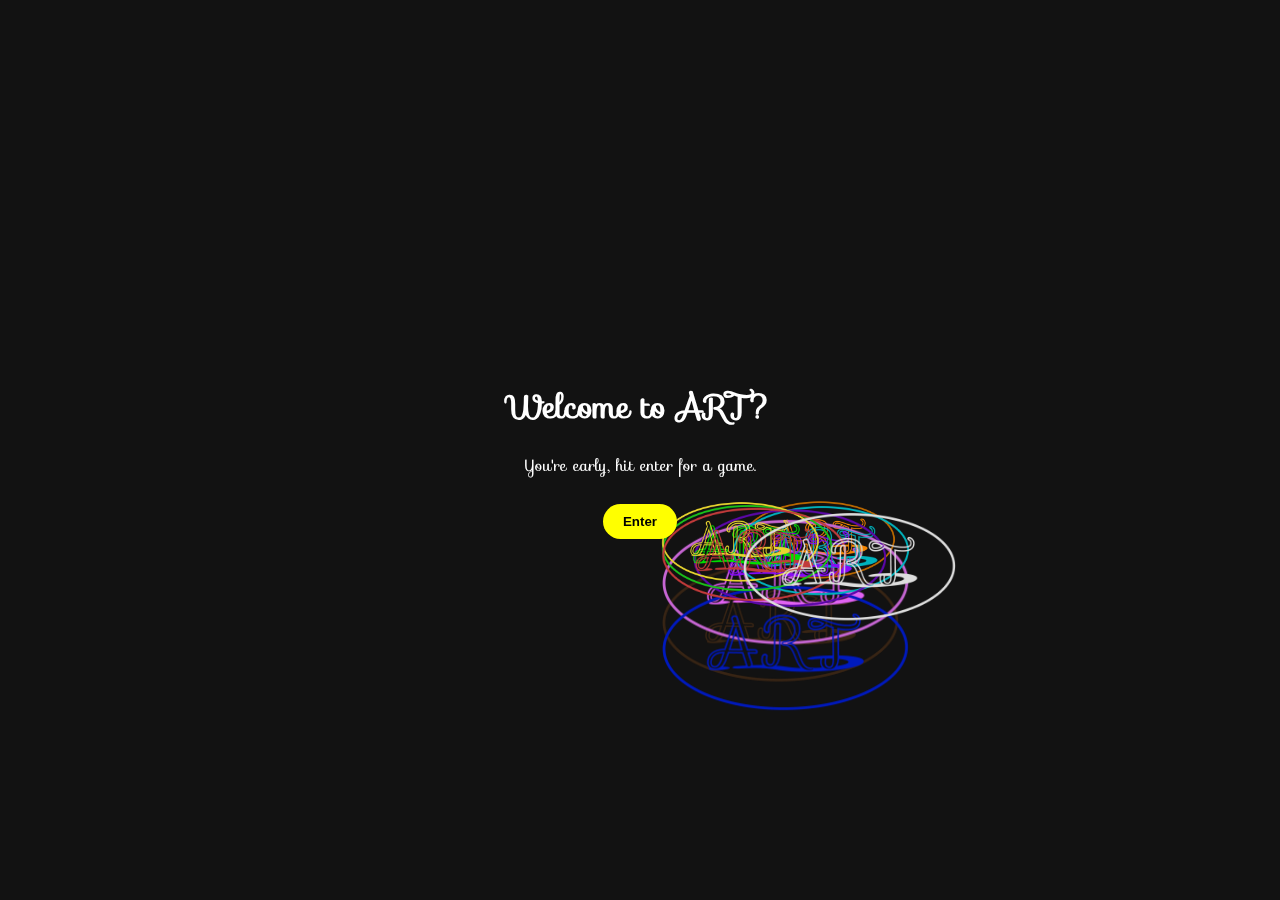
<file: index.html>
<!DOCTYPE html>
<html lang="en">
<head>
 <link href="https://fonts.googleapis.com/css2?family=Sofia&display=swap" rel="stylesheet">
  <meta charset="UTF-8">
  <meta name="viewport" content="width=device-width, initial-scale=1.0">
  <title>Logo Bouncing Screen</title>
  <style>
    body {
      margin: 0;
      background-color: #121212;
      overflow: hidden;
      display: flex;
      justify-content: center;
      align-items: center;
      height: 100vh;
      position: relative;
      font-family: "Sofia", sans-serif;
      color: white;
      text-align: center;
    }
    canvas {
      display: block;
      position: absolute;
      top: 0;
      left: 0;
      z-index: 0;
    }
    .welcome-container {
      position: absolute;
      z-index: 1;
    }
    button {
      padding: 10px 20px;
      margin-top: 10px;
      border: none;
      border-radius: 50px;
      color: black;
      font-weight: bold;
      cursor: pointer;
    }
  </style>
</head>
<body>
  <canvas id="logoCanvas"></canvas>
  <div class="welcome-container">
    <h1>Welcome to ART?</h1>
    <p>You're early, hit enter for a game.</p>
    <button id="enter-button">Enter</button>
  </div>
  <script>
    const logos = [
      'logo1.png', 'logo2.png', 'logo3.png', 'logo4.png', 'logo5.png',
      'logo6.png', 'logo7.png', 'logo8.png', 'logo9.png', 'logo10.png'
    ];

    const canvas = document.getElementById('logoCanvas');
    document.body.appendChild(canvas);
    const ctx = canvas.getContext('2d');

    function resizeCanvas() {
      canvas.width = window.innerWidth;
      canvas.height = window.innerHeight;
    }
    window.addEventListener('resize', resizeCanvas);
    resizeCanvas();

    const MIN_SPEED = 2;

    class Logo {
      constructor(imageSrc, x, y, dx, dy, size) {
        this.image = new Image();
        this.image.src = imageSrc;
        this.loaded = false;
        this.image.onload = () => {
          this.loaded = true;
        };
        this.x = x;
        this.y = y;
        this.dx = Math.abs(dx) < MIN_SPEED ? MIN_SPEED * (dx < 0 ? -1 : 1) : dx;
        this.dy = Math.abs(dy) < MIN_SPEED ? MIN_SPEED * (dy < 0 ? -1 : 1) : dy;
        this.width = size;
        this.height = size;
      }
      draw() {
        if (this.loaded) {
          ctx.drawImage(this.image, this.x, this.y, this.width, this.height);
        }
      }
      update() {
        if (this.x + this.width >= canvas.width || this.x <= 0) this.dx *= -1;
        if (this.y + this.height >= canvas.height || this.y <= 0) this.dy *= -1;
        
        this.x += this.dx;
        this.y += this.dy;
        this.draw();
      }
    }

    const bouncingLogos = [];
    logos.forEach((logo) => {
      const x = canvas.width / 2 - 150 / 2;
      const y = canvas.height / 2 - 150 / 2;
      const dx = (Math.random() - 0.5) * 4 + MIN_SPEED;
      const dy = (Math.random() - 0.5) * 4 + MIN_SPEED;
      const size = Math.random() * (250 - 150) + 150;
      bouncingLogos.push(new Logo(logo, x, y, dx, dy, size));
    });

    function animate() {
      ctx.clearRect(0, 0, canvas.width, canvas.height);
      bouncingLogos.forEach(logo => logo.update());
      requestAnimationFrame(animate);
    }
    animate();

    // Random button color
    const button = document.getElementById('enter-button');
    const colors = ['red', 'yellow', 'blue'];
    button.style.backgroundColor = colors[Math.floor(Math.random() * colors.length)];

    // Link to chess-game.html when button is clicked
    button.addEventListener('click', () => {
      window.location.href = "chess-game.html"; // Updated link
    });
  </script>
</body>
</html>
</file>
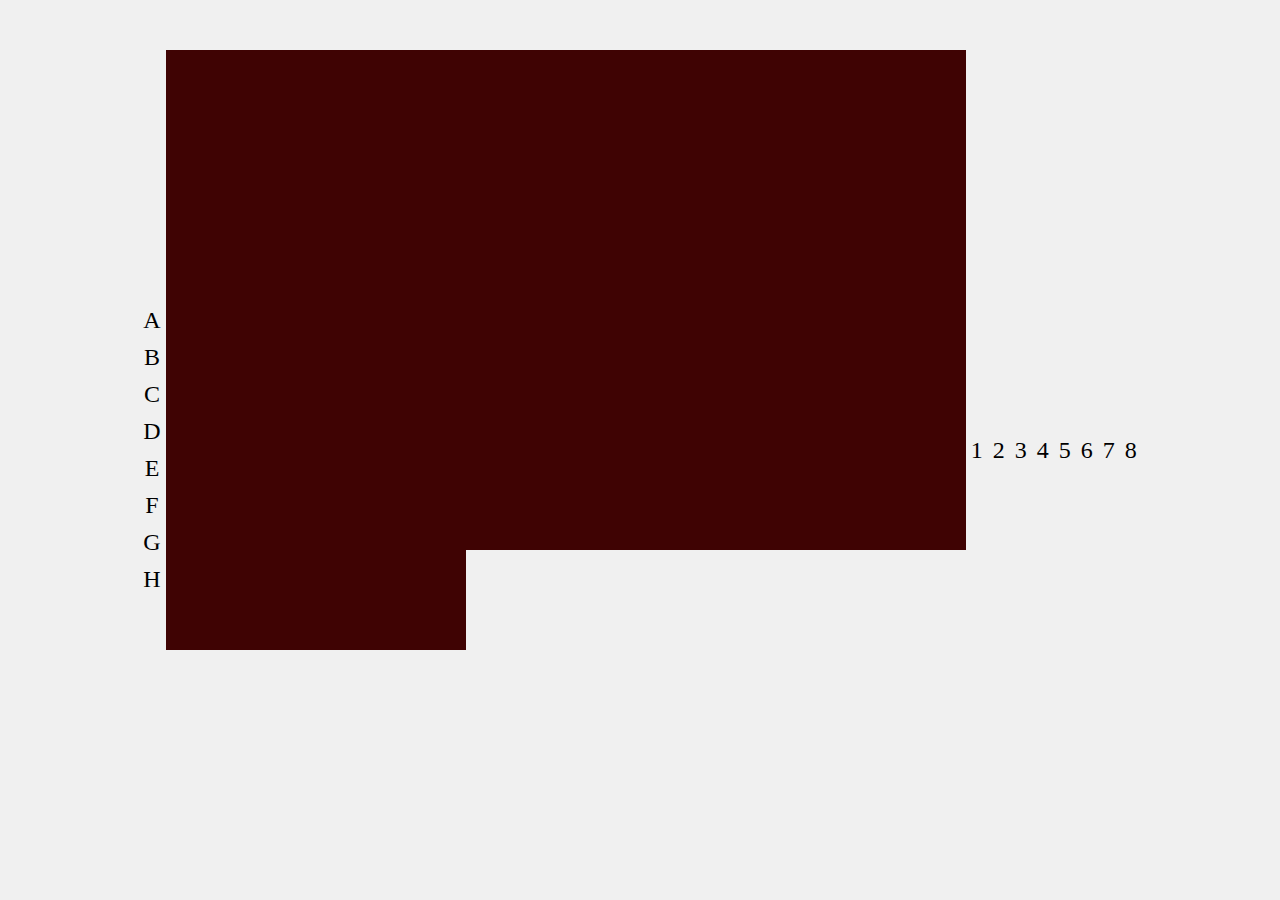
<file: chess-game.html>
<!DOCTYPE html>
<html lang="en">
<head>
    <meta charset="UTF-8">
    <meta name="viewport" content="width=device-width, initial-scale=1.0">
    <title>Chessboard</title>
    <link rel="stylesheet" href="style.css">
</head>
<body>
    <div class="chessboard-container">
        <div class="coordinates vertical">
            <div>A</div>
            <div>B</div>
            <div>C</div>
            <div>D</div>
            <div>E</div>
            <div>F</div>
            <div>G</div>
            <div>H</div>
        </div>
        <div class="chessboard">
            <!-- 64 squares for the chessboard -->
            <div></div>
            <div></div>
            <div></div>
            <div></div>
            <div></div>
            <div></div>
            <div></div>
            <div></div>
            <div></div>
            <div></div>
            <div></div>
            <div></div>
            <div></div>
            <div></div>
            <div></div>
            <div></div>
            <div></div>
            <div></div>
            <div></div>
            <div></div>
            <div></div>
            <div></div>
            <div></div>
            <div></div>
            <div></div>
            <div></div>
            <div></div>
            <div></div>
            <div></div>
            <div></div>
            <div></div>
            <div></div>
            <div></div>
            <div></div>
            <div></div>
            <div></div>
            <div></div>
            <div></div>
            <div></div>
            <div></div>
            <div></div>
            <div></div>
            <div></div>
        </div>
        <div class="coordinates horizontal">
            <div>1</div>
            <div>2</div>
            <div>3</div>
            <div>4</div>
            <div>5</div>
            <div>6</div>
            <div>7</div>
            <div>8</div>
        </div>
    </div>
</body>
</html>
</file>
<file: style.css>
body {
    display: flex;
    justify-content: center;
    align-items: center;
    height: 100vh;
    background-color: #f0f0f0;
    margin: 0;
}

.chessboard-container {
    display: grid;
    grid-template-columns: auto 1fr auto;
    grid-template-rows: auto 1fr auto;
}

.coordinates {
    display: flex;
    justify-content: center;
    align-items: center;
}

.coordinates.vertical {
    flex-direction: column;
}

.coordinates.horizontal {
    flex-direction: row;
}

.coordinates div {
    font-size: 24px; /* Adjust as needed */
    margin: 5px;
}

.chessboard {
    display: grid;
    grid-template-columns: repeat(8, 100px);
    grid-template-rows: repeat(8, 100px);
}

.chessboard div {
    width: 100px;
    height: 100px;
}

.chessboard div:nth-child(odd) {
    background-color: #FFF6C4; /* White squares */
}

.chessboard div:nth-child(even) {
    background-color: #3F0303; /* Black squares */
}

.chessboard div:nth-child(8n+1),
.chessboard div:nth-child(8n+2),
.chessboard div:nth-child(8n+3),
.chessboard div:nth-child(8n+4),
.chessboard div:nth-child(8n+5),
.chessboard div:nth-child(8n+6),
.chessboard div:nth-child(8n+7),
.chessboard div:nth-child(8n+8) {
    background-color: #3F0303; /* Alternate colors */
}
</file>
